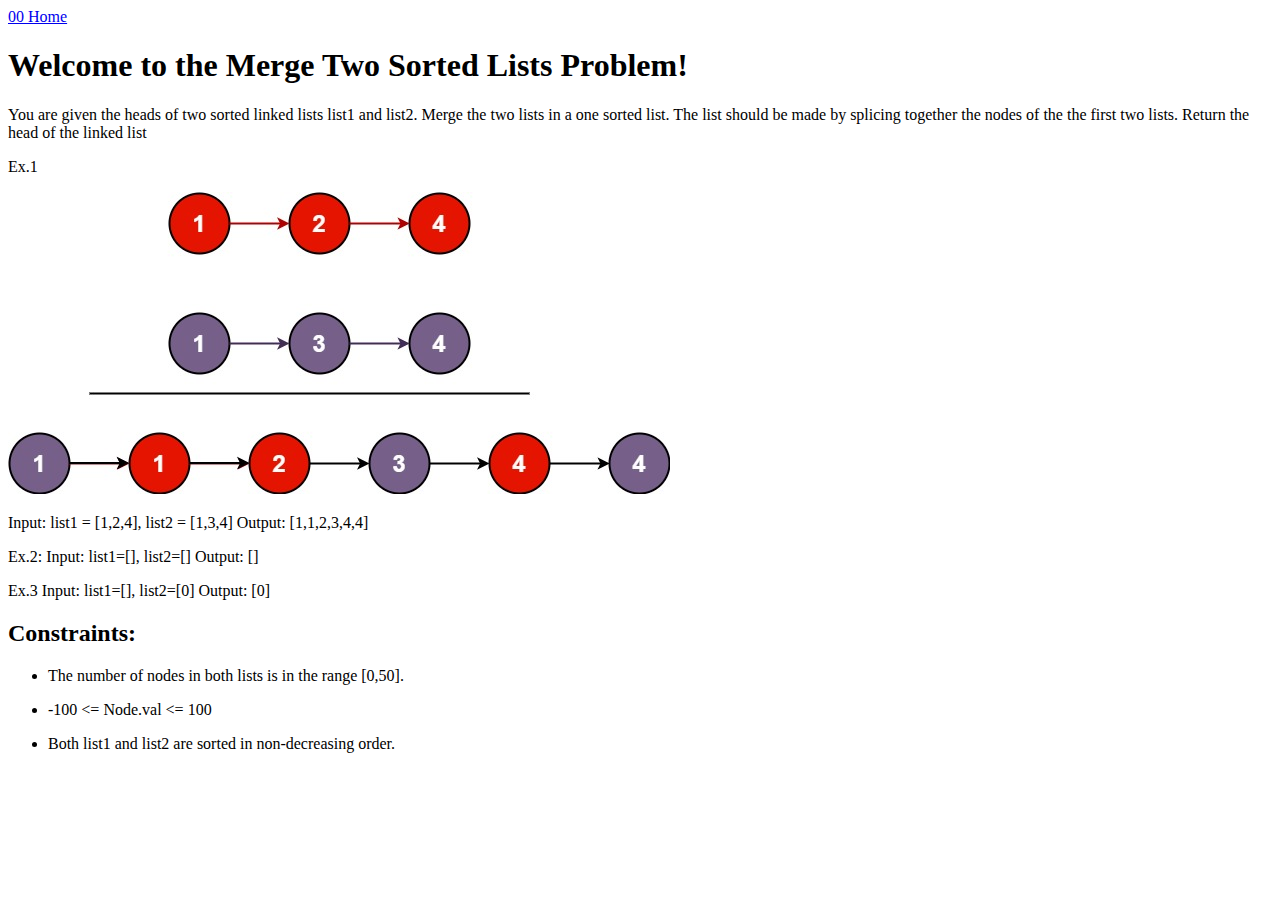
<file: MergeTwoSortedLists.html>
<!DOCTYPE html>
<html lang="en">
<head>
    <meta charset="UTF-8">
    <meta http-equiv="X-UA-Compatible" content="IE=edge">
    <meta name="viewport" content="width=device-width, initial-scale=1.0">
    <title>merge-two-sorted-lists</title>
</head>
<body>
    <a href="index.html"> 00 Home</a>
    <h1> Welcome to the Merge Two Sorted Lists Problem!</h1>
    <p> You are given the heads of two sorted linked lists list1 and list2. Merge the two lists in a one sorted list. The list should be made by splicing together the nodes of the the first two lists. Return the head of the linked list</p>
    <div id="ex-1"> 
        <p> Ex.1</p>
        <img src="./images/mergetwosortedlists.jpg">
        <p> Input: list1 = [1,2,4], list2 = [1,3,4] Output: [1,1,2,3,4,4]</p>
    </div>
    <p> Ex.2: Input: list1=[], list2=[] Output: []</p>
    <p> Ex.3 Input: list1=[], list2=[0] Output: [0]</p>
    <h2> Constraints:</h2>
    <ul> 
        <li> <p> The number of nodes in both lists is in the range [0,50].  </p></li>
        <li> <p> -100 <= Node.val <= 100  </p></li>
        <li> <p> Both list1 and list2 are sorted in non-decreasing order. </p></li>
    
    </ul>

    
</body>
</html>
</file>
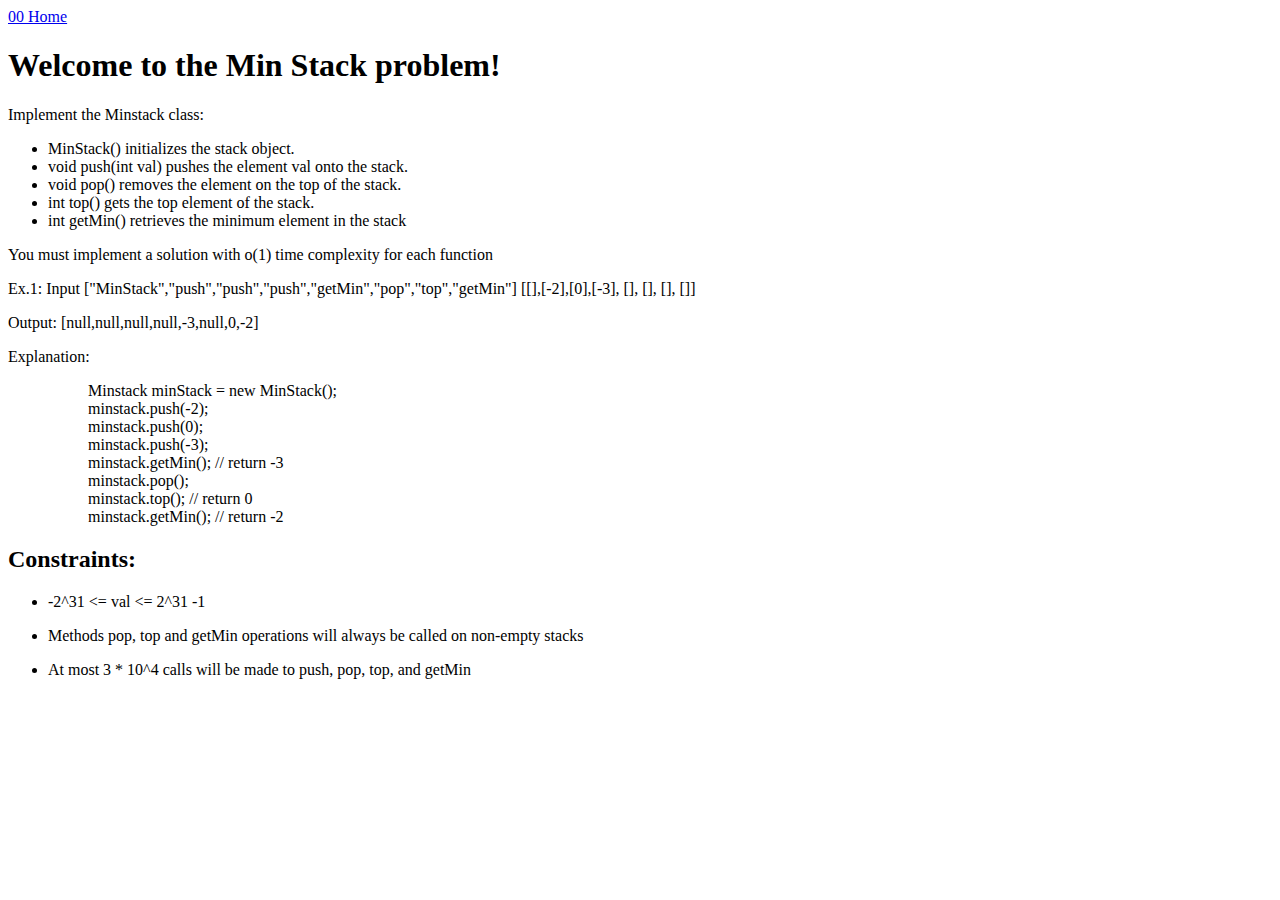
<file: minStack.html>
<!DOCTYPE html>
<html lang="en">
<head>
    <meta charset="UTF-8">
    <meta http-equiv="X-UA-Compatible" content="IE=edge">
    <meta name="viewport" content="width=device-width, initial-scale=1.0">
    <title>min-stack</title>
</head>
<body>
    <a href="index.html"> 00 Home</a>
    <h1> Welcome to the Min Stack problem!</h1>
    <p> Implement the Minstack class:</p>
    <ul>
        <li> MinStack() initializes the stack object.</li>
        <li> void push(int val) pushes the element val onto the stack.</li>
        <li> void pop() removes the element on the top of the stack.</li>
        <li> int top() gets the top element of the stack.</li>
        <li> int getMin() retrieves the minimum element in the stack</li>
    </ul>
    <p> You must implement a solution with o(1) time complexity for each function</p>
    <p> Ex.1: Input ["MinStack","push","push","push","getMin","pop","top","getMin"]
        [[],[-2],[0],[-3], [], [], [], []]
    </p>
    <p> Output: [null,null,null,null,-3,null,0,-2]</p>
    <p> Explanation: </p>
    <ul>
        <ul>Minstack minStack = new MinStack();</ul>
       <ul> minstack.push(-2);</ul> 
       <ul> minstack.push(0);</ul> 
       <ul> minstack.push(-3);</ul> 
       <ul> minstack.getMin(); // return -3</ul> 
       <ul> minstack.pop();</ul> 
       <ul> minstack.top(); // return 0</ul> 
       <ul> minstack.getMin(); // return -2</ul> 

        </ul>
        <h2> Constraints:</h2>
        <ul> 
            <li> <p> -2^31 <= val <= 2^31 -1  </p></li>
            <li> <p> Methods pop, top and getMin operations will always be called on non-empty stacks  </p></li>
            <li> <p> At most 3 * 10^4 calls will be made to push, pop, top, and getMin </p></li>
        
        </ul>
    

    
</body>
</html>
</file>
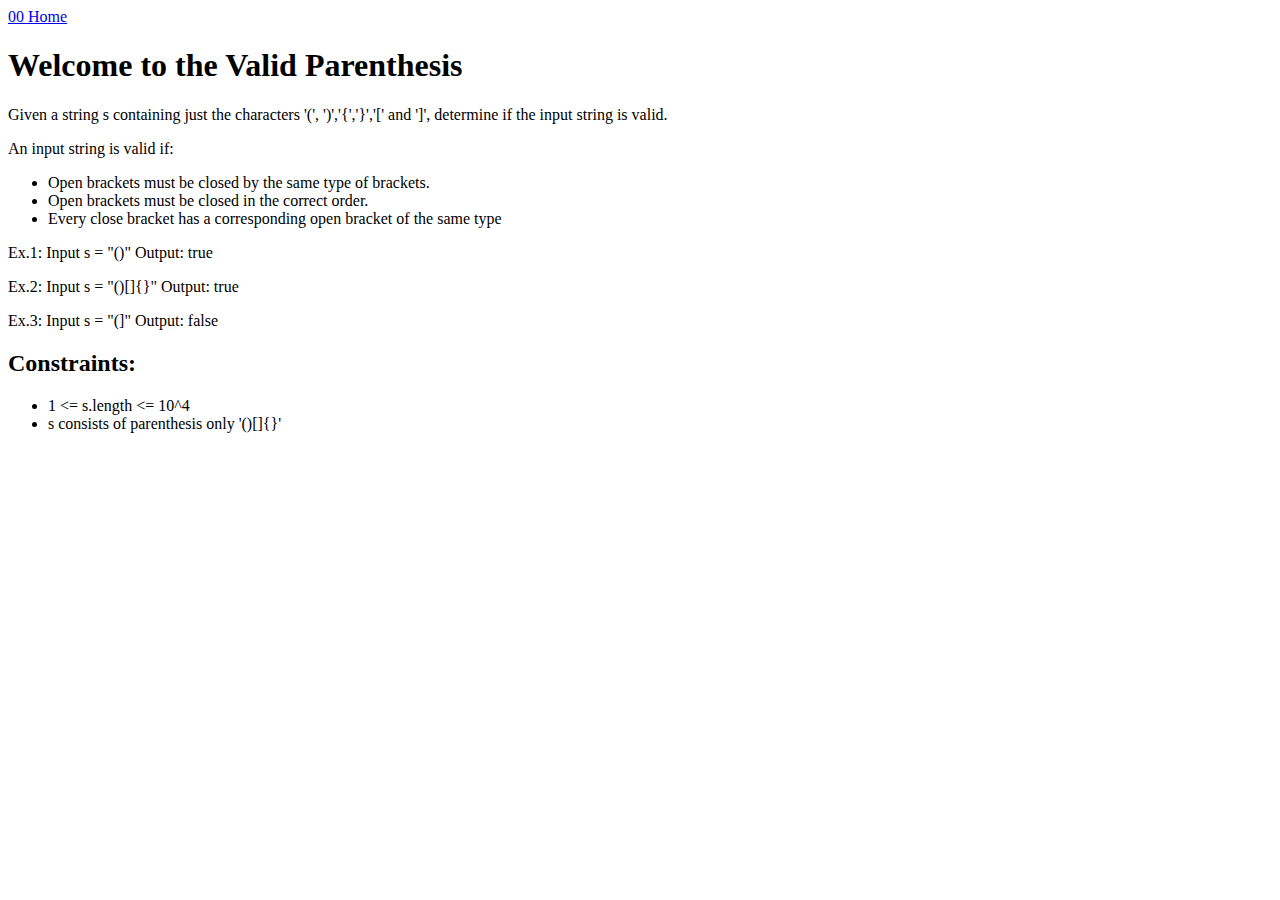
<file: validParenthesis.html>
<!DOCTYPE html>
<html lang="en">
<head>
    <meta charset="UTF-8">
    <meta http-equiv="X-UA-Compatible" content="IE=edge">
    <meta name="viewport" content="width=device-width, initial-scale=1.0">
    <title>Valid-parenthesis</title>
</head>
<body>
    <a href="index.html"> 00 Home</a>
    <h1> Welcome to the Valid Parenthesis </h1>
    <p> Given a string s containing just the characters '(', ')','{','}','[' and ']', determine if the input string is valid.</p>
    <p> An input string is valid if:</p>
    <ul>
        <li> Open brackets must be closed by the same type of brackets.</li>
        <li> Open brackets must be closed in the correct order.</li>
        <li> Every close bracket has a corresponding open bracket of the same type</li>
    </ul>
    <p> Ex.1: Input s = "()" Output: true</p>
    <p> Ex.2: Input s = "()[]{}" Output: true</p>
    <p> Ex.3: Input s = "(]" Output: false</p>
    <h2> Constraints:</h2>
    <ul>
        <li> 1 <= s.length <= 10^4</li>
        <li> s consists of parenthesis only '()[]{}'</li>
    </ul>



    
</body>
</html>
</file>
